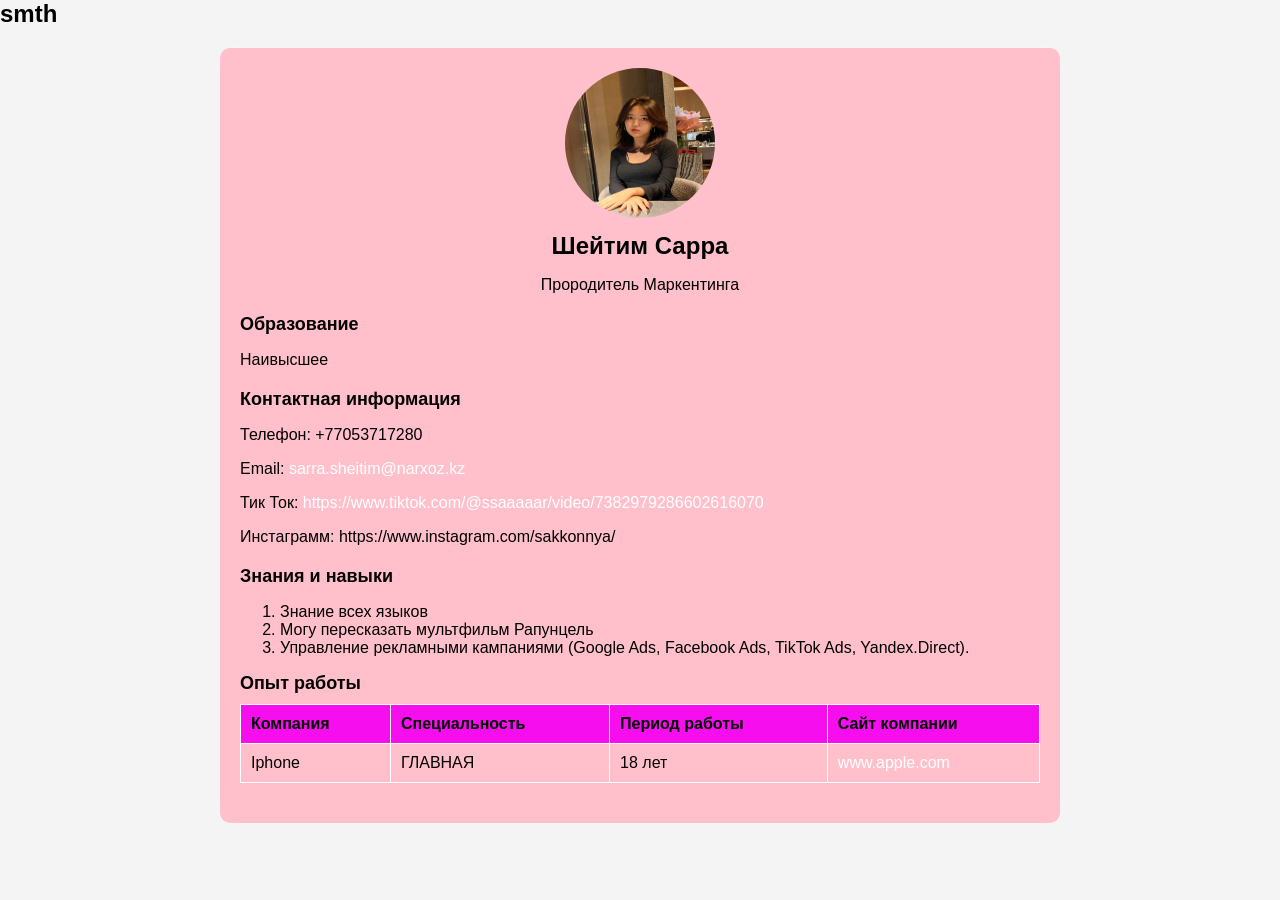
<file: index.html>
<!DOCTYPE html>
<html lang="en">
<head>
    <meta charset="UTF-8">
    <meta name="viewport" content="width=device-width, initial-scale=1.0">
    <title>Резюме</title>
    <link rel="stylesheet" type="text/css" href="style.css">
     
</head>
<body>
    <h1>smth</h1>
    <div class="container">
        <div class="header">
            <img src="./avatar.jpg" alt="Фото" class="photo">
            <h1>Шейтим Сарра</h1>
            <p>Прородитель Маркентинга</p>
        </div>

        <div class="section">
            <h2>Образование</h2>
            <p>Наивысшее</p>
        </div>

        <div class="section">
            <h2>Контактная информация</h2>
            <p>Телефон: +77053717280 </p>
            <p>Email: <a href="sarra.sheitim@narxoz.kz">sarra.sheitim@narxoz.kz</a></p>
            <p>Тик Ток: <a href="https://www.tiktok.com/@ssaaaaar/video/7382979286602616070">https://www.tiktok.com/@ssaaaaar/video/7382979286602616070</a></p>
            <p>Инстаграмм: <a href="https://www.instagram.com/sakkonnya/"></a>https://www.instagram.com/sakkonnya/</p>
        </div>

        <div>
            <h2>Знания и навыки</h2>
            <ol>
                <li>Знание всех языков </li>
                <li>Могу пересказать мультфильм Рапунцель</li>
                <li>Управление рекламными кампаниями (Google Ads, Facebook Ads, TikTok Ads, Yandex.Direct).</li>
              
            </ol>
        </div>
    
        <div class="section">
            <h2>Опыт работы</h2>
            <table>
                <tr>
                    <th>Компания</th>
                    <th>Специальность</th>
                    <th>Период работы</th>
                    <th>Сайт компании</th>
                </tr>
                <tr>
                    <td>Iphone</td>
                    <td>ГЛАВНАЯ</td>
                    <td>18 лет</td>
                    <td><a href="https://www.apple.com/kz/iphone/" target="_blank">www.apple.com</a></td>
                </tr>
                
            </table>
        </div>

        
    </div>
</body>
</html>
</file>
<file: style.css>
body {
    font-family: Arial, sans-serif;
    background-color: #f4f4f4;
    margin: 0;
    padding: 0;
}

.container {
    max-width: 800px;
    margin: 20px auto;
    background-color: #FFC0CB;
    color: #000000;
    padding: 20px;
    border-radius: 10px;
    box-shadow: 0 0 10px rgba(255, 253, 253, 0.3);
}

.header {
    text-align: center;
    margin-bottom: 20px;
}

.photo {
    width: 150px;
    height: 150px;
    border-radius: 50%;
    margin: 0 auto 10px;
}

h1 {
    font-size: 24px;
    margin: 0;
}

h2 {
    font-size: 18px;
    margin-bottom: 10px;
}

.section {
    margin-bottom: 20px;
}

table {
    width: 100%;
    border-collapse: collapse;
    margin-top: 10px;
}

th, td {
    border: 1px solid #fff;
    padding: 10px;
    text-align: left;
}

th {
    background-color: #f70eef;
}

a {
    color: #fff;
    text-decoration: none;
}

a:hover {
    text-decoration: underline;
}
</file>
